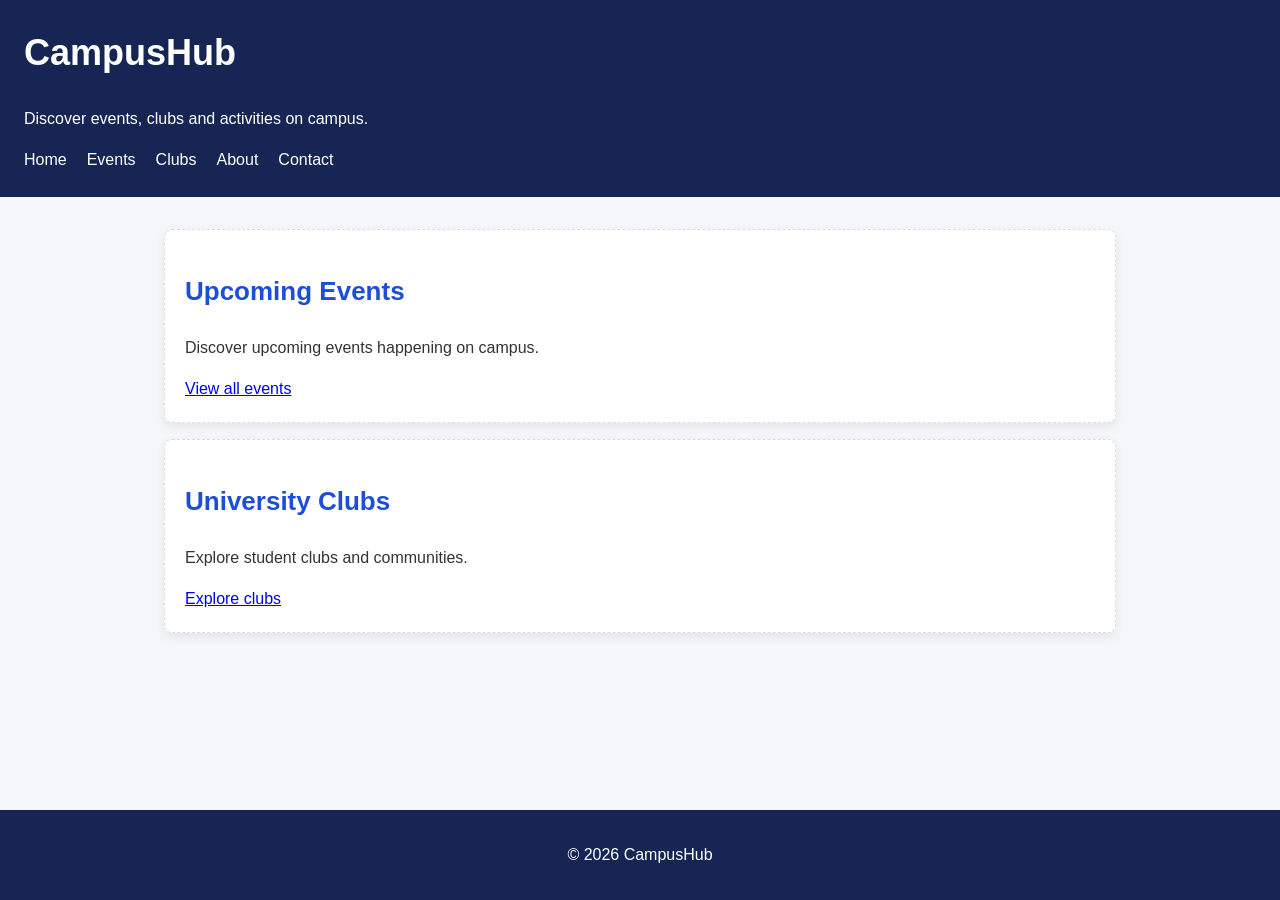
<file: index.html>
<!DOCTYPE html>
<html lang="sq">

<head>
    <meta charset="UTF-8">
    <meta name="viewport" content="width=device-width, initial-scale=1.0">

    <title>CampusHub</title>
    <link rel="stylesheet" href="styles/styles.css">

</head>

<body>

    <header>

        <h1>CampusHub</h1>

        <p>
            Discover events, clubs and activities on campus.
        </p>

        <nav>
            <a href="index.html">Home</a>
            <a href="events.html">Events</a>
            <a href="clubs.html">Clubs</a>
            <a href="#">About</a>
            <a href="contact.html">Contact</a>
        </nav>

    </header>

    <main class="page-intro">

        <section class="event-card">

            <h2>Upcoming Events</h2>

            <p>
                Discover upcoming events happening on campus.
            </p>

            <a href="events.html">View all events</a>

        </section>

        <section class="club-card">

            <h2>University Clubs</h2>

            <p>
                Explore student clubs and communities.
            </p>

            <a href="clubs.html">Explore clubs</a>

        </section>

     

    </main>

    <footer>
         <p>&copy; 2026 CampusHub</p>

    </footer>
<!-- 
           <section>

            <h2>Campus</h2>

            <img
                src="images/campus.jpg"
                alt="University campus"
            >

        </section>
       

    <div>
        <h2>Upcoming Events</h2>
        <p>Discover what's happening on campus.</p>
         <div>
        <h2>Upcoming Events</h2>
        <p>Discover what's happening on campus.</p>
    </div>
    </div>
    <p>Status: <span>open</span></p>
    <button>Join event</button> -->

</body>

</html>
</file>
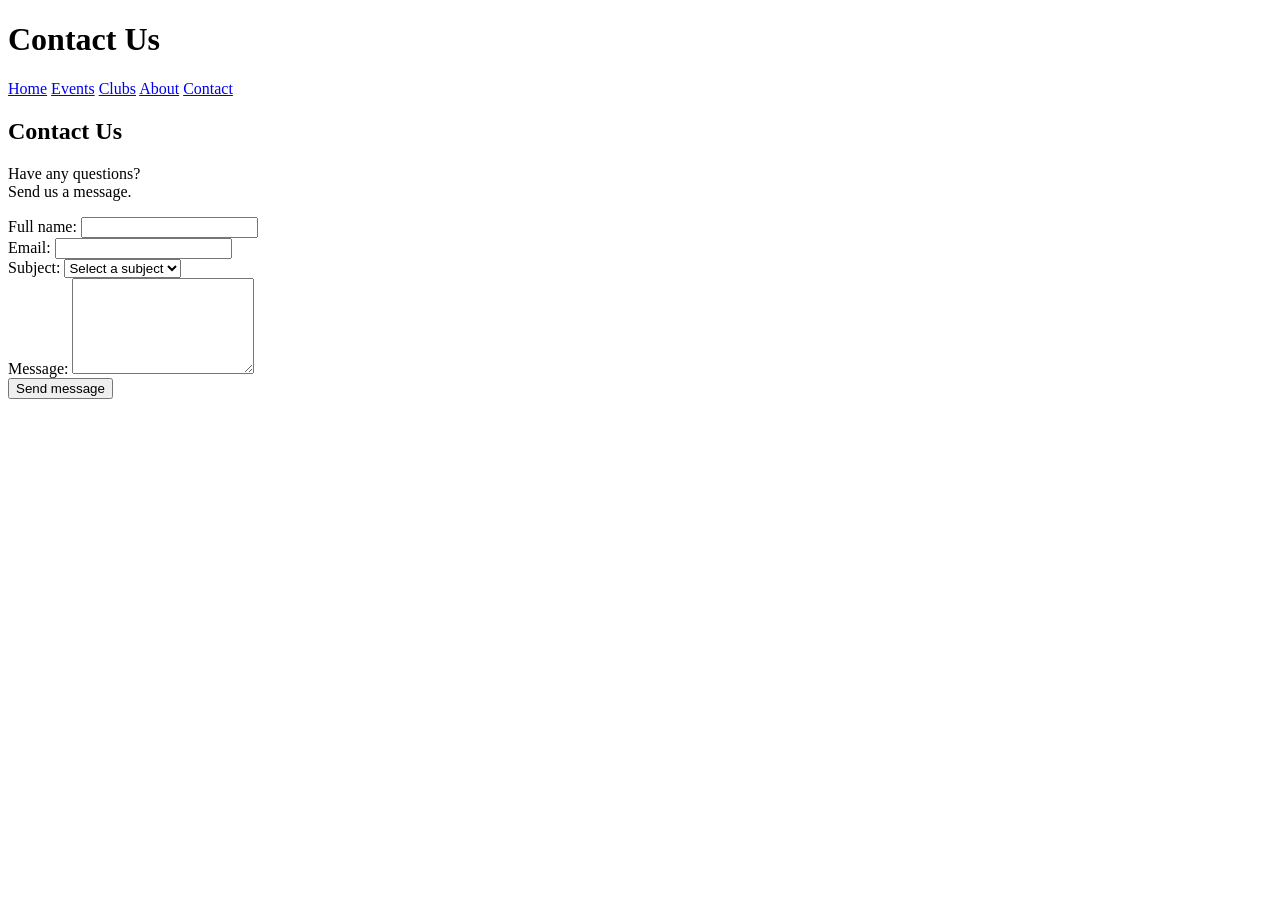
<file: contact.html>
<!DOCTYPE html>
<html lang="sq">

<head>
    <meta charset="UTF">
    <meta name="viewport" content="width=device-width, initial-scale=1.0">

    <title>Contact | CampusHub</title>
</head>

<body>
    <header>
        <h1>Contact Us</h1>

        <nav>
            <a href="index.html">Home</a>
            <a href="events.html">Events</a>
            <a href="clubs.html">Clubs</a>
            <a href="#">About</a>
            <a href="contact.html">Contact</a>
        </nav>
    </header>

    <main>
        <section>
            <h2>Contact Us</h2>

            <p>Have any questions?
                <br>
                Send us a message.
            </p>

            <form>
                <div>
                    <label for="name">Full name:</label>
                    <input type="text" 
                        id="name" 
                        name="name" 
                        required 
                        minLength="3"
                    >
                </div>

                <div>
                    <label for="email">Email:</label>
                    <input type="email" 
                        id="email" 
                        name="email" 
                        required 
                    >
                </div>

                <div>
                    <label for="subject">Subject:</label>
                    <select id="subject" name="subject">
                        <option value="">Select a subject</option>
                        <option value="events">Events</option>
                        <option value="clubs">Clubs</option>
                        <option value="other">Other</option>
                    </select>
                </div>

                <div>
                    <label for="message">Message:</label>
                    <textarea id="message" name="message" required minLength="10" rows="6"></textarea>
                </div>

                <button type="submit">Send message</button>
            </form>

        </section>

    </main>
</body>
</html>
</file>
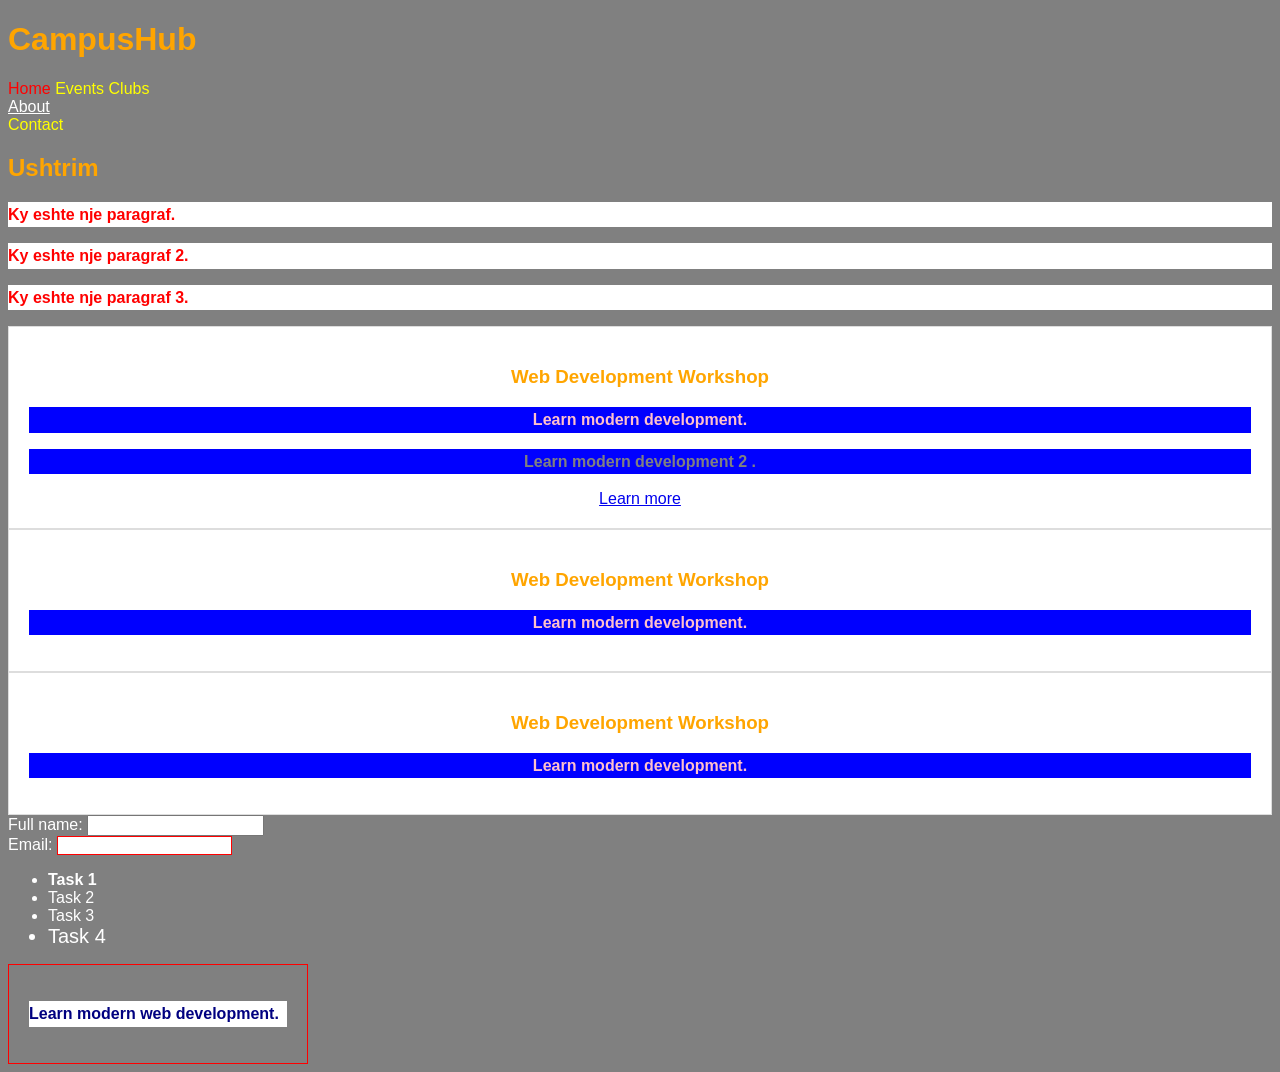
<file: intro-css.html>
<!DOCTYPE html>
<html lang="sq">

<head>
    <meta charset="UTF">
    <meta name="viewport" content="width=device-width, initial-scale=1.0">

    <title>CampusHub</title>
    <link rel="stylesheet" href="styles/styles-intro.css">

    <style>
        /* p {
            background-color: black;
        } */
    </style>
</head>

<body>

    <header id="site-header">
        <h1>CampusHub</h1>

         <nav>
            <a target="_blank" href="index.html">Home</a>
            <a href="events.html">Events</a>
            <a href="clubs.html">Clubs</a>
            <div>
            <a href="#">About</a>

            </div>
            <a href="#">Contact</a>
        </nav>
    </header>

    <h2>Ushtrim</h2>
    <p style="color: red !important;">Ky eshte nje paragraf.</p>
    <p style="color: red">Ky eshte nje paragraf 2.</p>
    <p style="color: red">Ky eshte nje paragraf 3.</p>

    <article class="event-card">
        <h3>Web Development Workshop</h3>
        <p>Learn modern development.</p>
        <p>Learn modern development 2 .</p>
            <a href="#">Learn more</a>

    </article>

     <article class="event-card">
        <h3>Web Development Workshop</h3>
        <p>Learn modern development.</p>
    </article>
     <article class="event-card">
        <h3>Web Development Workshop</h3>
        <p>Learn modern development.</p>
    </article>

  <div>
                    <label for="name">Full name:</label>
                    <input type="text" 
                        id="name" 
                        name="name" 
                        required 
                        minLength="3"
                    >
                </div>

                <div>
                    <label for="email">Email:</label>
                    <input type="email" 
                        id="email" 
                        name="email" 
                        required 
                    >
                </div>


    <ul>
        <li>Task 1</li>
        <li>Task 2</li>
        <li>Task 3</li>
        <li>Task 4</li>
    </ul>


 

<div class="box">
   <p class="event-description">
    Learn modern web development.
</p>
</div>


</body>
</html>
</file>
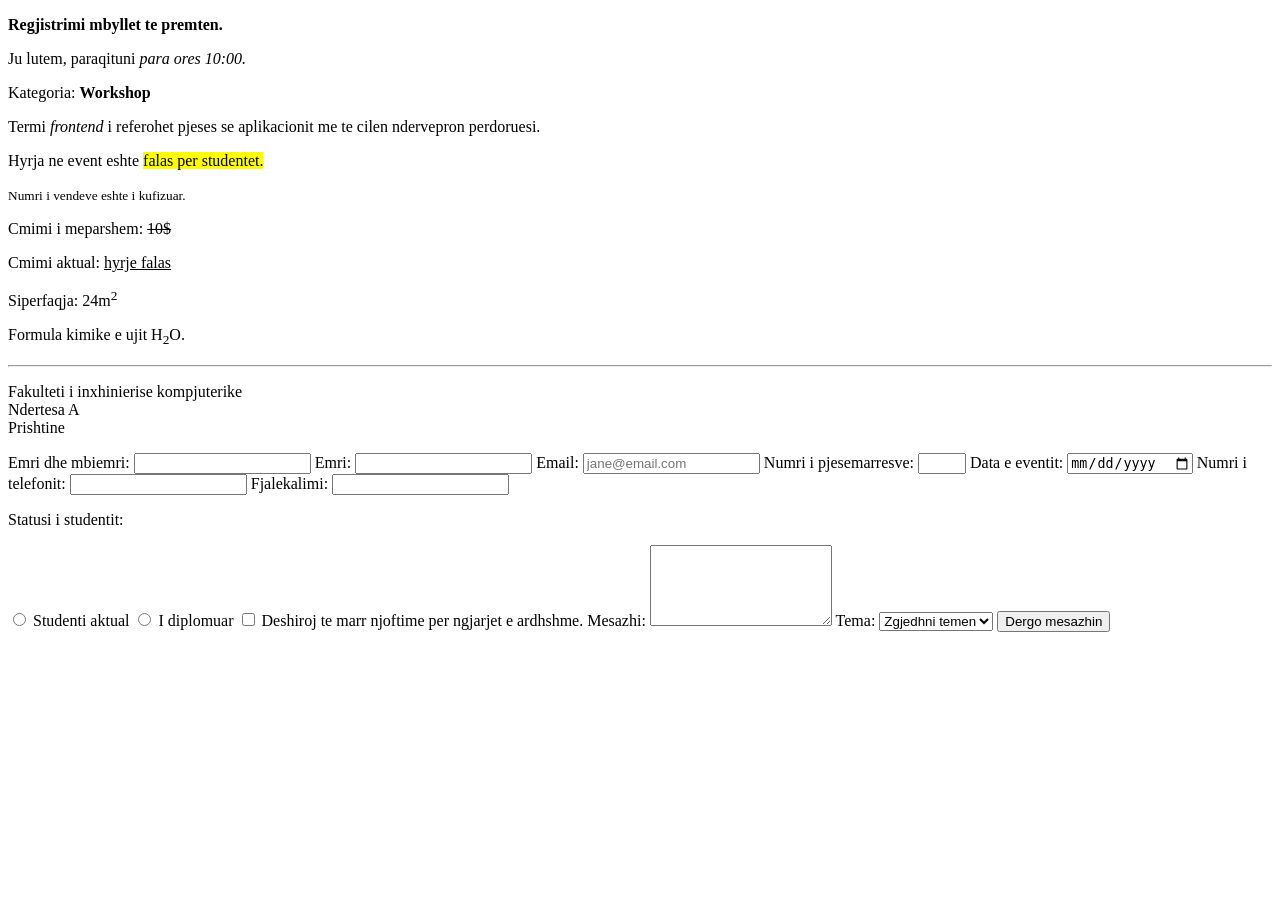
<file: test.html>
<!DOCTYPE html>
<html lang="en">

<head>
    <meta charset="UTF">
    <meta name="viewport" content="width=device-width, initial-scale=1.0">
    <title>Events | CampusHub</title>
</head>

<body>
    <p><strong>Regjistrimi mbyllet te premten.</strong></p>

    <p>Ju lutem, paraqituni <em>para ores 10:00.</em></p>

    <p>Kategoria: <b>Workshop</b></p>

    <p>Termi <i>frontend</i> i referohet pjeses se aplikacionit me te cilen
        ndervepron perdoruesi.</p>

    <p>Hyrja ne event eshte <mark>falas per studentet.</mark></p>

    <p><small>Numri i vendeve eshte i kufizuar.</small></p>

    <p>Cmimi i meparshem: <del>10$</del></p>

    <p>Cmimi aktual: <ins>hyrje falas</ins></p>

    <p>Siperfaqja: 24m<sup>2</sup></p>

    <p>Formula kimike e ujit H<sub>2</sub>O.</p>

    <hr>
    <p>
        Fakulteti i inxhinierise kompjuterike
        <br>
        Ndertesa A
        <br>
        Prishtine
    </p>


    <form>
        <label for="name">Emri dhe mbiemri:</label>
        <input type="text" id="name" name="name">


        <!-- Teksti -->
        <label for="name">Emri:</label>
        <input type="text" id="name" name="name" required minLength="3" maxLength="50">

        <!-- Email -->
        <label for="email">Email:</label>
        <input type="email" id="email" name="email" placeholder="jane@email.com">

        <!-- Number -->
        <label for="participants">Numri i pjesemarresve:</label>
        <input type="number" id="participants" name="participants" min="1" max="10">

        <!-- Date -->
        <label for="event-date">Data e eventit:</label>
        <input type="date" id="event-date" name="event-date">

        <!-- Numri i telefonit -->
        <label for="phone">Numri i telefonit:</label>
        <input type="tel" id="phone" name="phone">

        <!-- Fjalekalimi -->
        <label for="password">Fjalekalimi:</label>
        <input type="password" id="password" name="password">

        <p>Statusi i studentit:</p>

        <input type="radio" id="current-student" name="student-status">
        <label for="current-student">Studenti aktual</label>

        <!-- Radio buttons -->
        <input type="radio" id="graduate" name="student-status">
        <label for="graduate">I diplomuar</label>

        <!-- Checkbox -->
         <input type="checkbox" id="updates" name="updates">
         <label for="updates">Deshiroj te marr njoftime per ngjarjet e ardhshme.</label>

         <!-- Textarea -->
          <label for="message">Mesazhi:</label>
          <textarea id="message" name="message" rows="5"></textarea>


          <!-- Select -->
           <label for="subject">Tema:</label>
           <select id="subject" name="subject">
            <option value="">Zgjedhni temen</option>
            <option value="events">Eventet</option>
            <option value="clubs">Klubet</option>
            <option value="other">Tjeter</option>
           </select>

           <button type="submit">Dergo mesazhin</button>
    </form>

</body>

</html>
</file>
<file: styles/styles.css>
* {
    box-sizing: border-box;
}

body {
    font-family: Arial, sans-serif;
    background-color: #f5f7fa;
    color: #333333;
    line-height: 1.6;
    margin: 0; 
    height: 100%;
    min-height: 100vh;
    display: flex;
    flex-direction: column;
}

header {
    background-color: #172554;
    color: white;
    padding: 24px;
    position: sticky;
    top: 0;
    z-index: 10;
}

header nav {
    display: flex;
    flex-direction: row;
    gap: 20px;
    align-items: center;
    flex-wrap: wrap; 
}

header h1 {
    font-size: 36px;
    margin-top: 0;
}

nav a {
    color: white;
    text-decoration: none;
    /* margin-right: 16px; */
}

main {
    padding: 32px 24px;
    flex: 1;
    max-width: 1000px;
    width: 100%;
    margin: 0 auto;
}

h2 {
    color: #1d4ed8;
    font-size: 26px;
}

.events-list {
    display: grid;
    grid-template-columns: repeat(3, minmax(0, 1fr));
    gap: 24px;
}

.event-card,
.club-card {
    background-color: white;
    padding: 20px;
    margin-bottom: 16px;
    border: 1px dashed #dddddd;
    position: relative;
    box-shadow: 0 4px 12px rgba(15, 23, 42, 0.08);
    border-radius: 8px;
    overflow: hidden;
    transition: transform 0.2s ease, box-shadow 0.2s ease;
}

.event-card:hover {
    box-shadow: 0 8px 20px rgba(15, 23, 42, 0.12);
    transform: translateY(-4px);
    transform: scale(1.02);
}

.event-badge {
    position: absolute;
    top: 24px;
    right: 24px;
    background-color: #1d4ed8;
    color: white;
    padding: 6px 10px;
    border-radius: 6px;
    font-size: 12px;
    opacity: 0.8;
}

.event-image {
    width: 100%;
    height: 180px;
    display: block;
    object-fit: cover;
    border-radius: 12px 12px 0 0;
}

.event-card h3,
.club-card h3 {
    color: #172554;
}

a:focus-visible,
button:focus-visible {
    outline: 3px solid #f59e0b;
    outline-offset: 3px;
}

footer {
    background-color: #172554;
    color: white;
    padding: 16px;
    text-align: center;
}

@keyframes fade-in {
    from {
        opacity: 0;
        transform: translateY(8px);
    }

    to {
        opacity: 1;
        transform: translateY(0);
    }
}

.page-intro {
    animation: fade-in 0.5s ease-out;
}

@media (max-width: 800px) {
    .events-list {
        grid-template-columns: repeat(2, 1fr);
    }
}

@media (max-width: 520px) {
    .events-list {
        grid-template-columns: repeat(1, 1fr);
        gap: 14px;
    }
}
</file>
<file: styles/styles-intro.css>
* {
    box-sizing: border-box;
}

p {
    background-color: white;
}

.event-card {
    background-color: white;
    padding: 20px;
    border: 1px solid #dddddd;
    text-align: center;
}

#site-header {
    background-color: gray;
}

nav a {
    color: white;
}

article p {
    color: gray;
}

nav > a {
    color: yellow;
    text-decoration: none;
}

h3 + p {
    color: pink;
}

h3 ~ p {
    background-color: blue;
}

h1, h2, h3 {
    font-family: Arial, sans-serif;
    color: orange;
}

input[type="email"] {
    border: 1px solid red;
}

a[target="_blank"] {
    color: red;
}

a:hover {
    color: orange;
}

input:focus {
    color: blue;
}

li:first-child {
    font-weight: 700;
}

li:last-child {
    font-size: 20px;
}

p {
    color: #26a648;
    font-weight: 700;
    line-height: 1.6;
}

.event-description {
    color: navy;
}

body {
    font-family: Arial, sans-serif;
    background-color: gray;
    font-size: 16px;
    color: white;
}

.box {
    width: 300px;
    padding: 20px;
    border: 1px solid red;
}
</file>
